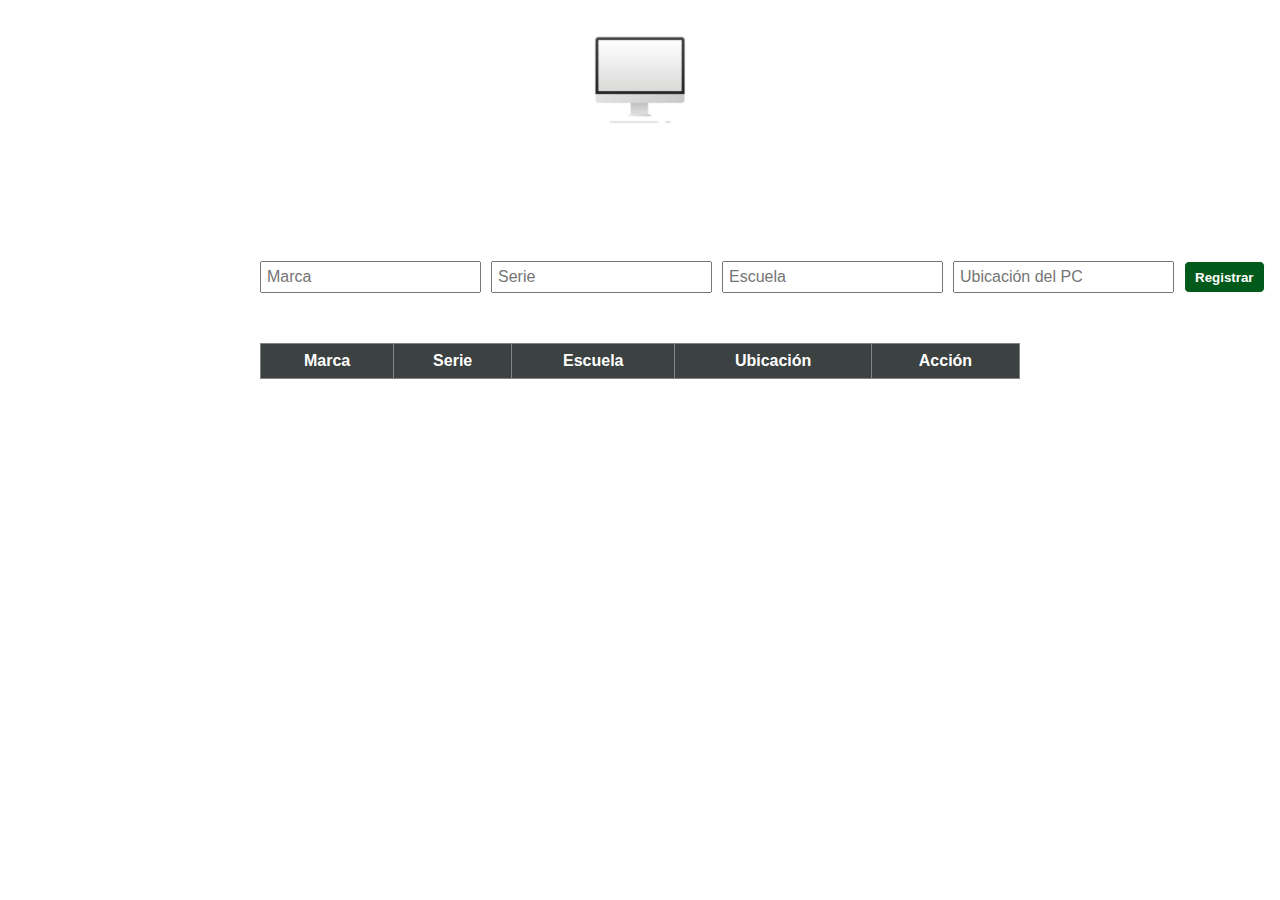
<file: index.html>
<!DOCTYPE html>
<html lang="es">

<head>
    <meta charset="UTF-8">
    <meta name="viewport" content="width=device-width, initial-scale=1.0">
    <title>PROYECTO CRUD</title>
    <link rel="stylesheet" href="./css/styles.css">
</head>

<body>

    <header class="logo">
        <img src="assets/img/logo.png" width="100px" alt="">
    </header>

    <main class="container">

        <section class="proyecto">
            <h1 class="proyecto_crud">Inventario de Computadores por Escuela</h1>
            <form id="formRegister" class="proyecto_form">
                <input type="text" placeholder="Marca" id="marcaInput" class="form_input">
                <input type="number" placeholder="Serie" id="serieInput" class="form_input">
                <input type="text" placeholder="Escuela" id="escuelaInput" class="form_input">
                <input type="text" placeholder="Ubicación del PC" id="ubicacionInput" class="form_input">
                <button type="submit" id="submitButton" class="button button--primary">Registrar</button>
            </form>
            <table class="proyecto_table">
                <thead>
                    <tr>
                        <th class="table_header">Marca</th>
                        <th class="table_header">Serie</th>
                        <th class="table_header">Escuela</th>
                        <th class="table_header">Ubicación</th>
                        <th class="table_header">Acción</th>
                    </tr>
                </thead>
                <tbody id="tableBody" class="table_body">
                    
                </tbody>
            </table>
        </section>
    </main>






    <script src="./js/codigos.js"></script>
</body>

</html>
</file>
<file: css/styles.css>
body {
    font-family: 'Lucida Sans', 'Lucida Sans Regular', 'Lucida Grande', 'Lucida Sans Unicode', Geneva, Verdana, sans-serif;
    background-image: url(https://res.cloudinary.com/dkso5sbc1/image/upload/v1710209089/fondo_sgotaj.jpg);
}

*{
    margin: 0;
    padding: 0;
    box-sizing: border-box;
}

.logo {
    text-align: center;
    justify-content: center;
    margin-top: 30px;
}

.container {
    max-width: 800px;
    margin: 0 auto;
    padding: 20px;
}

.proyecto_crud {
   text-align: center; 
   padding: 10px;
   color: #ffffff;
   font-size: 2rem;
}

.proyecto_form {
    display: flex;
    margin: 50px 0;
    justify-content: space-around;
}

.form_input {
    flex: 1;
    padding: 5px;
    margin-right: 10px;
    font-size: 1rem;
}

.button {
    padding: 5px 10px;
    border: none;
    border-radius: 5px;
    font-weight: 700;
    transition: all 0.3s;
}

.button:hover {
    transform: scale(1.2);
}

.button--primary {
    background-color: #015a1a;
    border: 1px solid #fff;
    color: #ffffff;
}

.button--secondary {
    background-color: #b8b500;
    color: #fff;
    font-size: 13px;
}

.button--tertiary {
    background-color: #d60404;
    color: #fff;
    font-size: 13px;
}

.proyecto_table {
    width: 100%;
    border-collapse: collapse;
    color: #ffff;
}

.table_header, .table_body td{
    border: 1px solid #858383;
    padding: 8px;
}

.table_header {
    background-color: #3c4141;
}

.table_body td:nth-child(5) {
    display: flex;
    justify-content: space-around;
}
</file>
